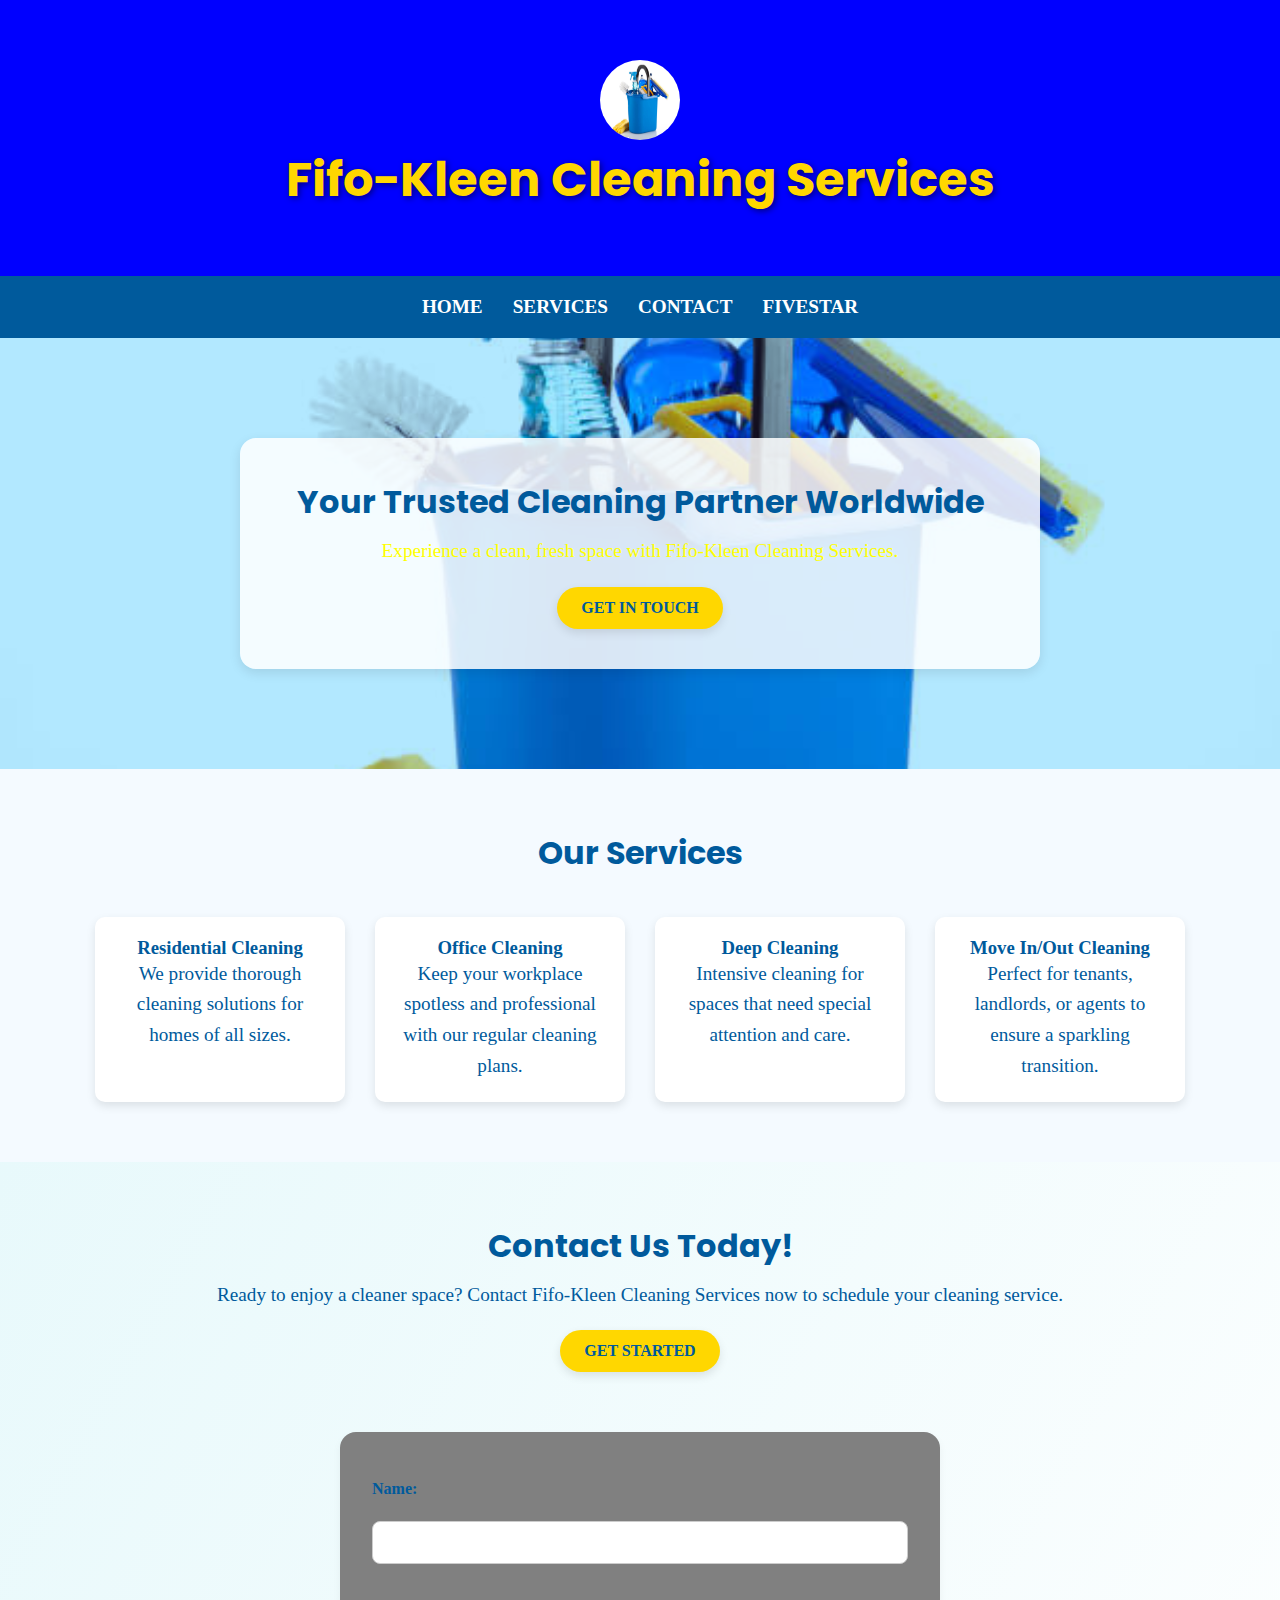
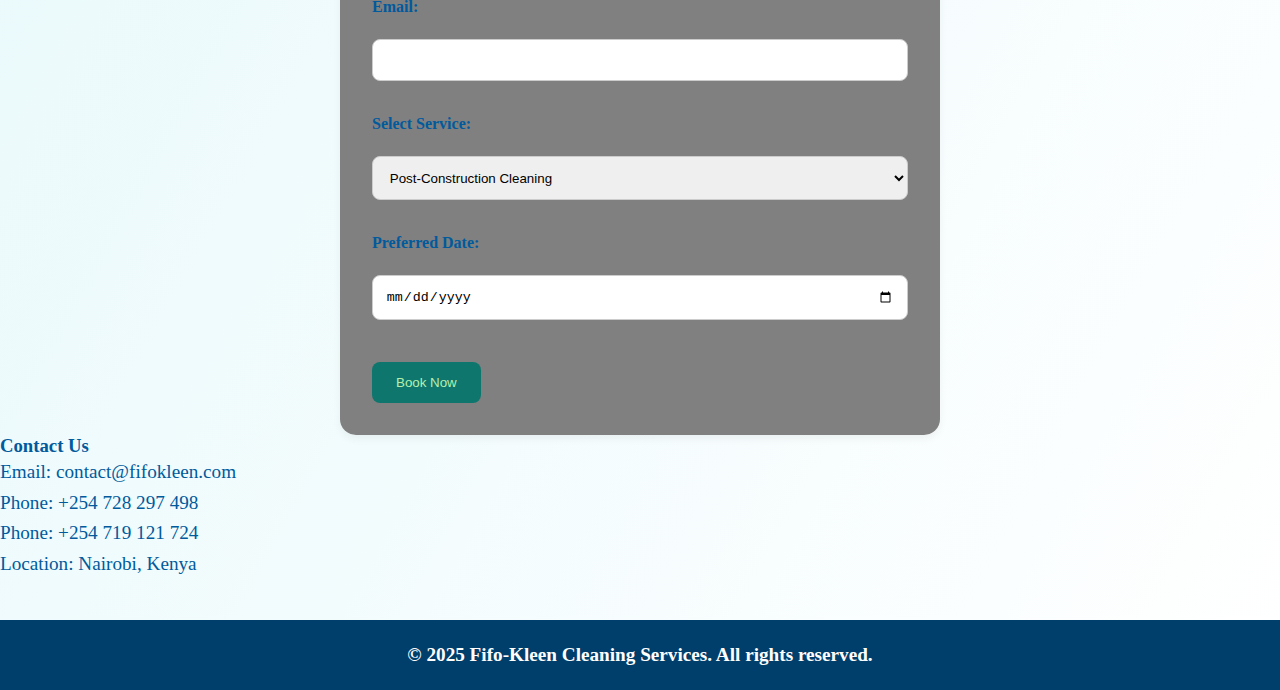
<file: index.html>
<!DOCTYPE html>
<html lang="en">
<head>
  <meta charset="UTF-8" />
  <meta name="viewport" content="width=device-width, initial-scale=1.0" />
  <meta http-equiv="X-UA-Compatible" content="ie=edge" />
  <meta name="description" content="Fifo-Kleen Cleaning Services - Professional cleaning services for homes and businesses worldwide.">
  <title>Fifo-Kleen Cleaning Services</title>
  
   <!-- Google Fonts -->
    <link href="https://fonts.googleapis.com/css2?family=Poppins:wght@600&family=Open+Sans&display=swap" rel="stylesheet">
    <link rel="stylesheet" type="fivestar.html" href="fivestar.html">
    <link rel="stylesheet" href="styles.css">
    <link rel="Booking" href="booking.html">
    <link rel="services" href="services.html">

</head>
<body>
  <header>
    <img src="img/logo.jpg" alt="Logo" style="width: 80px; height: 80px; border-radius: 50%;" />
    <h1>Fifo-Kleen Cleaning Services</h1>
  </header>
  
  <nav>
    <ul>
      <li><a href="index.html"><b>HOME</b></a></li>
      <li><a href="services.html"><b>SERVICES</b></a></li>
      <li><a href="contact.html"><b>CONTACT</b></a></li>
      <li><a href="fivestar.html">FIVESTAR</a></li>
    </ul>
  </nav>

  <main>
    <section class="hero">
      <div class="container">
        <h2>Your Trusted Cleaning Partner Worldwide</h2>
        <p>Experience a clean, fresh space with Fifo-Kleen Cleaning Services.</p>
        <a href="#contact" class="cta-button">Get in Touch</a>
      </div>
    </section>

    <section class="services">
      <h2>Our Services</h2>
      <div class="service-list">
        <div class="service-item">
          <h3>Residential Cleaning</h3>
          <p>We provide thorough cleaning solutions for homes of all sizes.</p>
        </div>
        <div class="service-item">
          <h3>Office Cleaning</h3>
          <p>Keep your workplace spotless and professional with our regular cleaning plans.</p>
        </div>
        <div class="service-item">
          <h3>Deep Cleaning</h3>
          <p>Intensive cleaning for spaces that need special attention and care.</p>
        </div>
        <div class="service-item">
          <h3>Move In/Out Cleaning</h3>
          <p>Perfect for tenants, landlords, or agents to ensure a sparkling transition.</p>
        </div>
      </div>
    </section>
  </main>

  <div class="cta">
    <h2>Contact Us Today!</h2>
    <p>Ready to enjoy a cleaner space? Contact Fifo-Kleen Cleaning Services now to schedule your cleaning service.</p>
    <a href="contact.html" class="cta-button">Get Started</a>
  </div>
  <!-- Booking Section -->
  <form action="book.php" method="POST">
    <label>Name:</label><br>
    <input type="text" name="name" required><br><br>

    <label>Email:</label><br>
    <input type="email" name="email" required><br><br>

    <label>Select Service:</label><br>
    <select name="service" required>
      <option value="Post-Construction Cleaning">Post-Construction Cleaning</option>
      <option value="Professional/Office Cleaning">Professional/Office Cleaning</option>
      <option value="Surface Cleaning">Surface Cleaning</option>
      <option value="Deep Cleaning">Deep Cleaning</option>
      <option value="Shampooing">Shampooing</option>
      <option value="Dry Cleaning">Dry Cleaning</option>
      <option value="Detail-Car Cleaning">Detail-Car Cleaning</option>
    </select><br><br>

    <label>Preferred Date:</label><br>
    <input type="date" name="date" required><br><br>

    <button type="submit">Book Now</button>
  </form>
  
  <script>
document.getElementById("bookingForm").addEventListener("submit", function(e) {
  e.preventDefault();

  const form = e.target;
  const formData = new FormData(form);

  fetch("book.php", {
    method: "POST",
    body: formData
  })
  .then(response => response.text())
  .then(data => {
    if (data.trim() === "success") {
      alert("Successfully booked!");
      form.reset();
    } else {
      alert("Error: " + data);
    }
  })
  .catch(err => {
    alert("Request failed: " + err);
  });
});
</script>
  
  <!-- Contact Section -->
  <section id="contact" class="bg-green-100 p-6 mt-10 text-center">
    <h3 class="text-2xl font-bold mb-2">Contact Us</h3>
    <p>Email: contact@fifokleen.com</p>
    <p>Phone: +254 728 297 498</p>
    <p>Phone: +254 719 121 724</p>
    <p>Location: Nairobi, Kenya</p>
  </section>

  <footer>
    <p><b>&copy; 2025 Fifo-Kleen Cleaning Services. All rights reserved.</b></p>
  </footer>
</body>
</html>
</file>
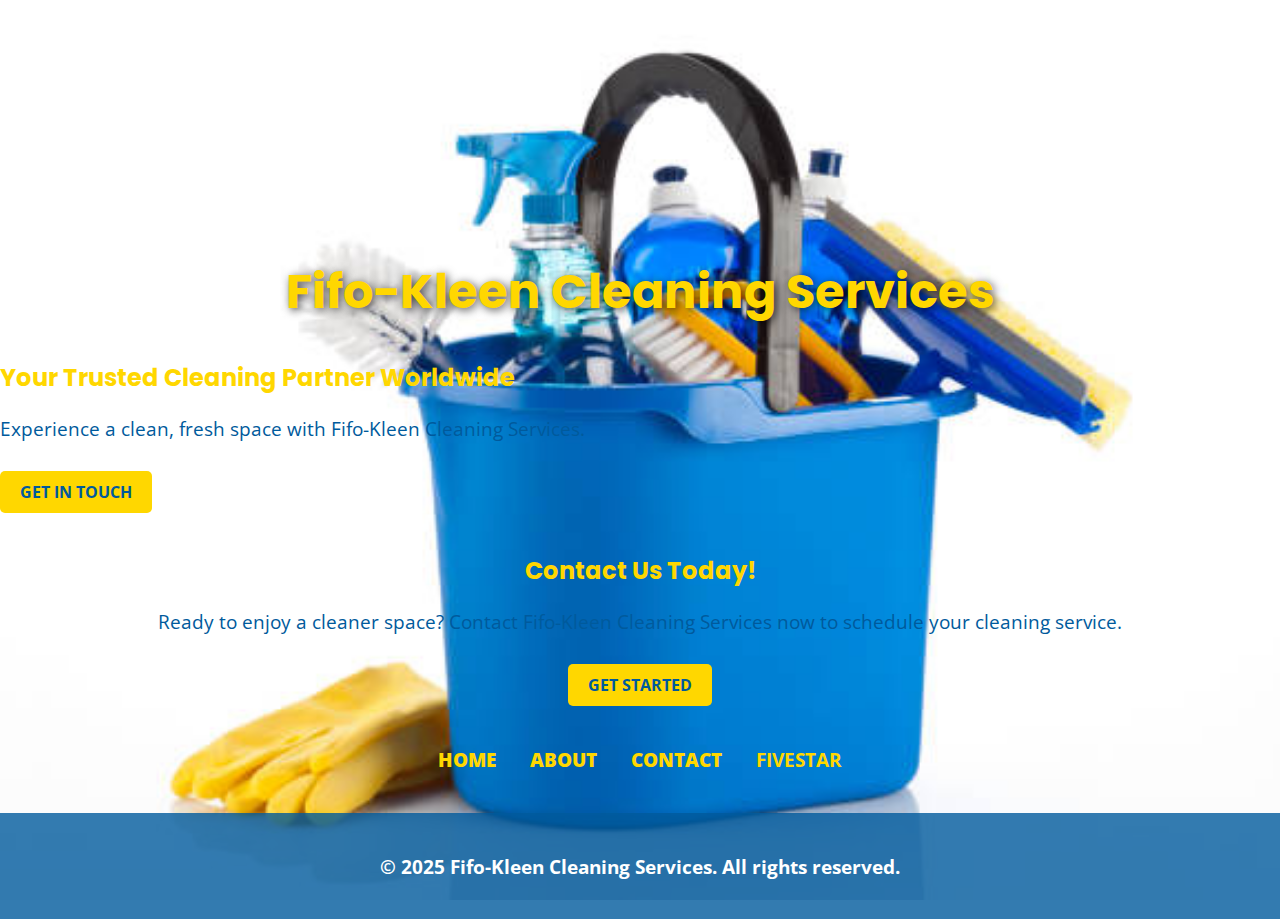
<file: MCOMPANY/index.html>
<!DOCTYPE html>
<html lang="en">
<head>
    <meta charset="UTF-8">
    <meta name="viewport" content="width=device-width, initial-scale=1.0">
    <meta http-equiv="X-UA-Compatible" content="ie=edge">
    <meta name="description" content="Fifo-Kleen Cleaning Services - Professional cleaning services for homes and businesses worldwide.">
    <title>Fifo-Kleen Cleaning Services</title>
    
    <!-- Google Fonts -->
    <link href="https://fonts.googleapis.com/css2?family=Poppins:wght@600&family=Open+Sans&display=swap" rel="stylesheet">
    <link rel="stylesheet" type="fivestar.html" href="fivestar.html">

    <style>
        body {
            background: url('pictures/logo.jpg') no-repeat center center fixed;
            background-size: cover;
            margin: 0;
            padding: 0;
            font-family: 'Open Sans', sans-serif;
            color: #005A9C; /* Deep Blue */
            text-align: left;
        }

        h1 {
            margin-top: 20%;
            font-size: 3em;
            font-family: 'Poppins', sans-serif;
            color: #FFD700; /* Bright Yellow */
            text-shadow: 2px 2px 10px rgba(0, 0, 0, 0.7);
            text-align: center;
        }

        h2 {
            font-family: 'Poppins', sans-serif;
            color: #FFD700;
        }

        p {
            font-size: 1.2em;
        }

        a {
            color: #FFD700; /* Bright Yellow */
            text-decoration: none;
            font-weight: bold;
        }

        a:hover {
            color: #FFFFFF;
            text-decoration: underline;
        }

        .cta-button {
            background-color: #FFD700;
            color: #005A9C;
            font-weight: bold;
            padding: 10px 20px;
            border-radius: 5px;
            text-transform: uppercase;
            display: inline-block;
            margin-top: 10px;
        }

        .cta-button:hover {
            background-color: #005A9C;
            color: #FFFFFF;
        }

        .cta {
            text-align: center;
            margin: 40px 0;
        }

        nav ul {
            list-style-type: none;
            padding: 0;
            text-align: center;
        }

        nav ul li {
            display: inline;
            margin: 0 15px;
        }

        nav ul li a {
            font-size: 1.2em;
            font-weight: bold;
        }

        footer {
            text-align: center;
            padding: 20px;
            background-color: rgba(0, 90, 156, 0.8);
            color: white;
            margin-top: 40px;
        }
    </style>
</head>
<body>
    <header>
        <h1>Fifo-Kleen Cleaning Services</h1>
    </header>

    <main>
        <section class="hero">
            <div class="container">
                <h2>Your Trusted Cleaning Partner Worldwide</h2>
                <p>Experience a clean, fresh space with Fifo-Kleen Cleaning Services.</p>
                <a href="#contact" class="cta-button">Get in Touch</a>
            </div>
        </section>
    </main>

    <div class="cta">
        <h2>Contact Us Today!</h2>
        <p>Ready to enjoy a cleaner space? Contact Fifo-Kleen Cleaning Services now to schedule your cleaning service.</p>
        <a href="contact.html" class="cta-button">Get Started</a>
    </div>

    <nav>
        <ul>
            <li><a href="index.html"><b>HOME</b></a></li>
            <li><a href="about.html"><b>ABOUT</b></a></li>
            <li><a href="contact.html"><b>CONTACT</b></a></li>
            <li><a href="fivestar.html">FIVESTAR</a></li>
        </ul>
    </nav>

    <footer>
        <p><b>&copy; 2025 Fifo-Kleen Cleaning Services. All rights reserved.</b></p>
    </footer>
</body>
</html>
</file>
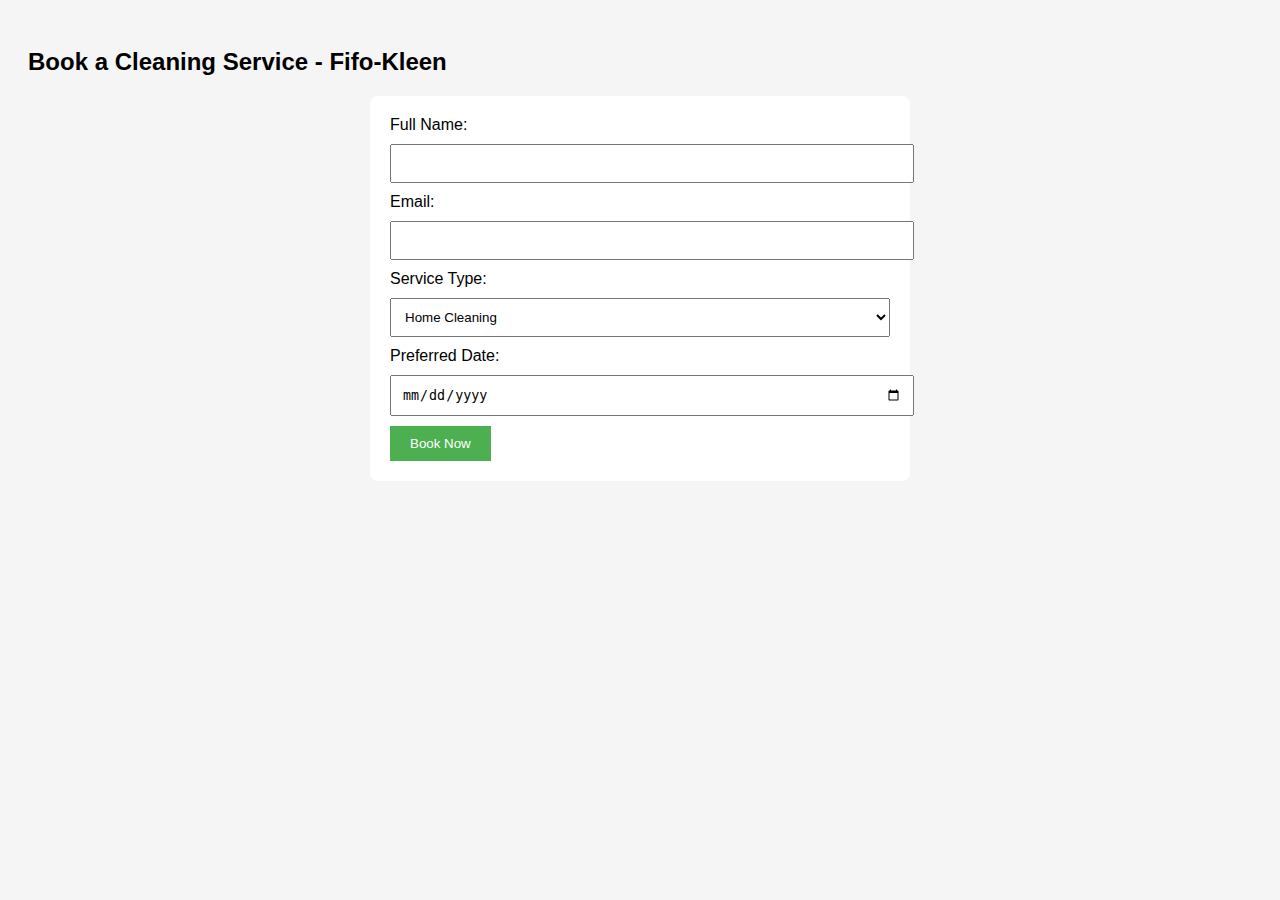
<file: booking.html>
<!DOCTYPE html>
<html lang="en">
<head>
  <meta charset="UTF-8">
  <title>Fifi-Kleen Booking</title>
  <style>
    body { font-family: Arial; padding: 20px; background: #f5f5f5; }
    form { background: white; padding: 20px; border-radius: 8px; max-width: 500px; margin: auto; }
    input, select { width: 100%; padding: 10px; margin: 10px 0; }
    button { background: #4CAF50; color: white; border: none; padding: 10px 20px; cursor: pointer; }
    button:hover { background: #45a049; }
  </style>
</head>
<body>

  <h2>Book a Cleaning Service - Fifo-Kleen</h2>

  <form action="booking.php" method="POST">
    <label for="name">Full Name:</label>
    <input type="text" name="name" required>

    <label for="email">Email:</label>
    <input type="email" name="email" required>

    <label for="service">Service Type:</label>
    <select name="service" required>
      <option value="home">Home Cleaning</option>
      <option value="office">Office Cleaning</option>
      <option value="carpet">Carpet Cleaning</option>
      <option value="window">Window Cleaning</option>
    </select>

    <label for="date">Preferred Date:</label>
    <input type="date" name="date" required>

    <button type="submit">Book Now</button>
  </form>

</body>
</html>
</file>
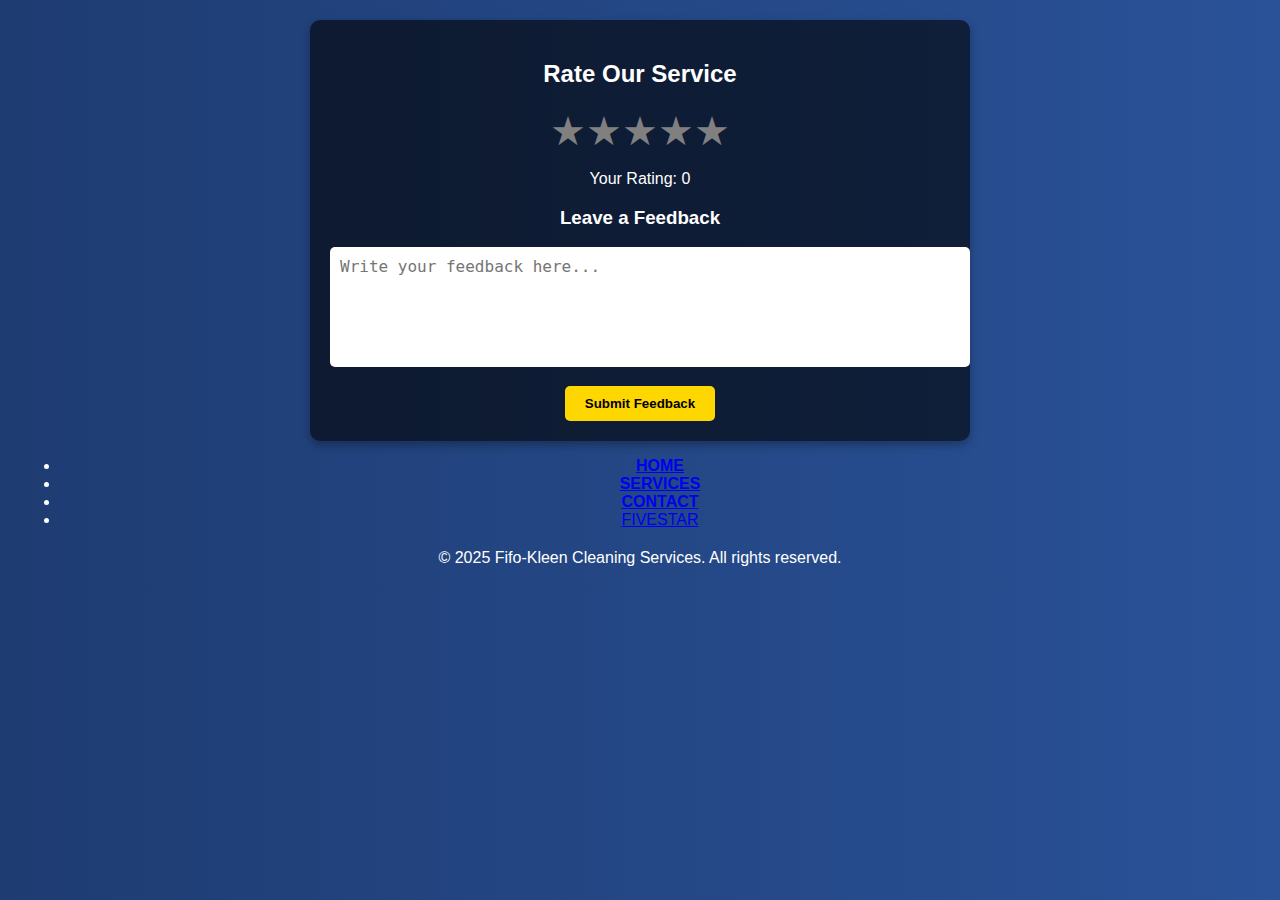
<file: fivestar.html>
<!DOCTYPE html>
<html lang="en">
<head>
    <meta charset="UTF-8">
    <meta name="viewport" content="width=device-width, initial-scale=1.0">
    <title>Feedback & Star Rating</title>
    <link rel="stylesheet" type="fivestar.html" href="fivestar.html">
    <style>
        body {
            background: linear-gradient(to right, #1e3c72, #2a5298);
            font-family: 'Arial', sans-serif;
            text-align: center;
            margin: 20px;
            color: white;
        }
        .container {
            background: rgba(0, 0, 0, 0.6);
            padding: 20px;
            border-radius: 10px;
            width: 50%;
            margin: auto;
            box-shadow: 0 4px 10px rgba(0, 0, 0, 0.3);
        }
        .stars {
            display: flex;
            justify-content: center;
            font-size: 40px;
            cursor: pointer;
        }
        .stars span {
            color: gray;
            transition: color 0.3s ease-in-out;
        }
        .stars span:hover,
        .stars span.active {
            color: gold;
            transform: scale(1.2);
        }
        textarea {
            width: 100%;
            height: 100px;
            padding: 10px;
            border-radius: 5px;
            border: none;
            resize: none;
            font-size: 16px;
        }
        button {
            margin-top: 15px;
            padding: 10px 20px;
            background-color: gold;
            color: black;
            font-weight: bold;
            border: none;
            border-radius: 5px;
            cursor: pointer;
            transition: background 0.3s ease-in-out;
        }
        button:hover {
            background-color: orange;
        }
        footer {
            margin-top: 20px;
        }
    </style>
</head>
<body>

    <div class="container">
        <h2>Rate Our Service</h2>
        <div class="stars">
            <span onclick="rate(1)">★</span>
            <span onclick="rate(2)">★</span>
            <span onclick="rate(3)">★</span>
            <span onclick="rate(4)">★</span>
            <span onclick="rate(5)">★</span>
        </div>
        <p id="rating-text">Your Rating: 0</p>
        
        <h3>Leave a Feedback</h3>
        <textarea id="feedback" placeholder="Write your feedback here..."></textarea>
        <br>
        <button onclick="submitFeedback()">Submit Feedback</button>
    </div>

    <script>
        function rate(stars) {
            document.querySelectorAll('.stars span').forEach((span, index) => {
                span.classList.toggle('active', index < stars);
            });
            document.getElementById("rating-text").innerText = `Your Rating: ${stars}`;
        }

        function submitFeedback() {
            let rating = document.getElementById("rating-text").innerText.split(": ")[1];
            let feedback = document.getElementById("feedback").value;

            if (!feedback) {
                alert("Please enter your feedback before submitting.");
                return;
            }

            let mailto = `mailto:company@example.com?subject=Feedback&body=Rating: ${rating}%0D%0AFeedback: ${feedback}`;
            window.location.href = mailto;
        }
    </script>
    <nav>
        <ul>
            <li><a href="index.html"><b>HOME</b></a></li>
            <li><a href="services.html"><b>SERVICES</b></a></li>
            <li><a href="contact.html"><b>CONTACT</b></a></li>
            <li><a href="fivestar.html">FIVESTAR</a></li>
        </ul>
    </nav>

    <footer>
        <p>&copy; 2025 Fifo-Kleen Cleaning Services. All rights reserved.</p>
    </footer>

</body>
</html>
</file>
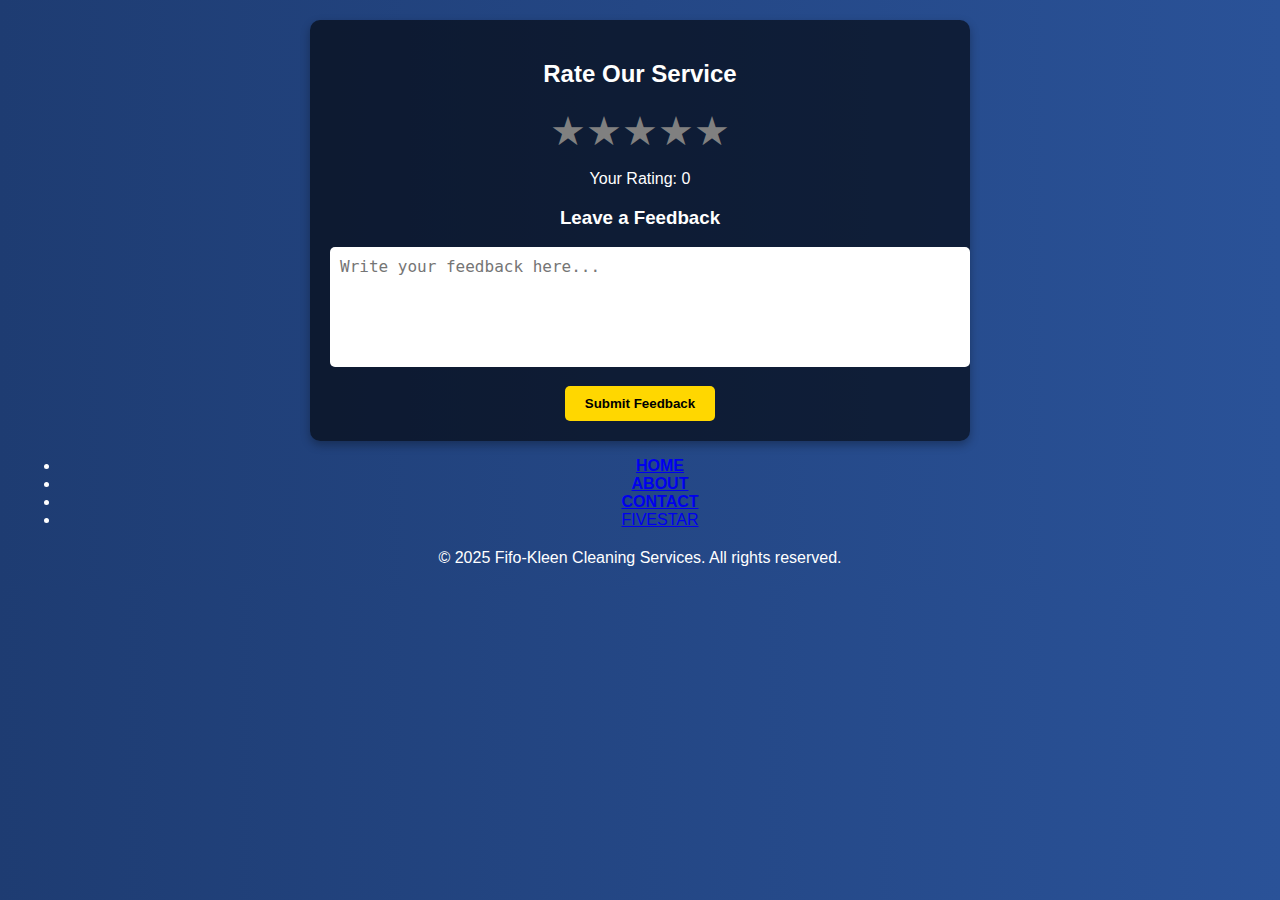
<file: MCOMPANY/fivestar.html>
<!DOCTYPE html>
<html lang="en">
<head>
    <meta charset="UTF-8">
    <meta name="viewport" content="width=device-width, initial-scale=1.0">
    <title>Feedback & Star Rating</title>
    <link rel="stylesheet" type="fivestar.html" href="fivestar.html">
    <style>
        body {
            background: linear-gradient(to right, #1e3c72, #2a5298);
            font-family: 'Arial', sans-serif;
            text-align: center;
            margin: 20px;
            color: white;
        }
        .container {
            background: rgba(0, 0, 0, 0.6);
            padding: 20px;
            border-radius: 10px;
            width: 50%;
            margin: auto;
            box-shadow: 0 4px 10px rgba(0, 0, 0, 0.3);
        }
        .stars {
            display: flex;
            justify-content: center;
            font-size: 40px;
            cursor: pointer;
        }
        .stars span {
            color: gray;
            transition: color 0.3s ease-in-out;
        }
        .stars span:hover,
        .stars span.active {
            color: gold;
            transform: scale(1.2);
        }
        textarea {
            width: 100%;
            height: 100px;
            padding: 10px;
            border-radius: 5px;
            border: none;
            resize: none;
            font-size: 16px;
        }
        button {
            margin-top: 15px;
            padding: 10px 20px;
            background-color: gold;
            color: black;
            font-weight: bold;
            border: none;
            border-radius: 5px;
            cursor: pointer;
            transition: background 0.3s ease-in-out;
        }
        button:hover {
            background-color: orange;
        }
        footer {
            margin-top: 20px;
        }
    </style>
</head>
<body>

    <div class="container">
        <h2>Rate Our Service</h2>
        <div class="stars">
            <span onclick="rate(1)">★</span>
            <span onclick="rate(2)">★</span>
            <span onclick="rate(3)">★</span>
            <span onclick="rate(4)">★</span>
            <span onclick="rate(5)">★</span>
        </div>
        <p id="rating-text">Your Rating: 0</p>
        
        <h3>Leave a Feedback</h3>
        <textarea id="feedback" placeholder="Write your feedback here..."></textarea>
        <br>
        <button onclick="submitFeedback()">Submit Feedback</button>
    </div>

    <script>
        function rate(stars) {
            document.querySelectorAll('.stars span').forEach((span, index) => {
                span.classList.toggle('active', index < stars);
            });
            document.getElementById("rating-text").innerText = `Your Rating: ${stars}`;
        }

        function submitFeedback() {
            let rating = document.getElementById("rating-text").innerText.split(": ")[1];
            let feedback = document.getElementById("feedback").value;

            if (!feedback) {
                alert("Please enter your feedback before submitting.");
                return;
            }

            let mailto = `mailto:company@example.com?subject=Feedback&body=Rating: ${rating}%0D%0AFeedback: ${feedback}`;
            window.location.href = mailto;
        }
    </script>
    <nav>
        <ul>
            <li><a href="index.html"><b>HOME</b></a></li>
            <li><a href="about.html"><b>ABOUT</b></a></li>
            <li><a href="contact.html"><b>CONTACT</b></a></li>
            <li><a href="fivestar.html">FIVESTAR</a></li>
        </ul>
    </nav>

    <footer>
        <p>&copy; 2025 Fifo-Kleen Cleaning Services. All rights reserved.</p>
    </footer>

</body>
</html>
</file>
<file: styles.css>
* {
      box-sizing: border-box;
      margin: 0;
      padding: 0;
    }

    body {
	  background-image: url('img/logo.jpg');
	  background-color: rgba(0, 0, 0, 0.5);
	  background-blend-mode: multiply;
	  background-position: center;
	  background-repeat: no-repeat;
	  background-size: cover;
	  background-attachment: fixed; 
      font-family: 'georgian';
      color: #005A9C;
      background: linear-gradient(to bottom right, #e0f7fa, #ffffff);
    }
	

    header {
	img {
	  width: 100px; 
	  height: 100px; 
	  border-radius: 200%;
	  }
      background-color: blue;
      padding: 60px 20px;
      text-align: center;
      box-shadow: 0 4px 8px rgba(0,0,0,0.05);
    }

    h1 {
      font-family: 'Poppins', sans-serif;
      font-size: 3em;
      color: #FFD700;
      text-shadow: 2px 2px 6px rgba(0, 0, 0, 0.5);
    }

    h2 {
      font-family: 'Poppins', sans-serif;
      color: #005A9C;
      font-size: 2em;
      margin-bottom: 10px;
    }

    p {
      font-size: 1.2em;
      line-height: 1.6;
    }

    a {
      color: #FFD700;
      text-decoration: none;
      font-weight: bold;
      transition: color 0.3s ease;
    }

    a:hover {
      color: blue;
      text-decoration: underline;
    }

    .cta-button {
      background-color: #FFD700;
      color: #005A9C;
      font-weight: bold;
      padding: 12px 24px;
      border-radius: 30px;
      text-transform: uppercase;
      display: inline-block;
      margin-top: 20px;
      transition: background-color 0.3s ease, color 0.3s ease;
      box-shadow: 0 4px 10px rgba(0,0,0,0.1);
    }

    .cta-button:hover {
      background-color: #005A9C;
      color: #fff;
    }
	
	nav ul {
      list-style-type: none;
      display: flex;
      justify-content: center;
      flex-wrap: wrap;
      padding: 20px 0;
      background-color: #005A9C;
    }

    nav ul li {
      margin: 0 15px;
    }

    nav ul li a {
      font-size: 1.2em;
      color: #fff;
    }

    .hero {
      background: url('pictures/logo.jpg') no-repeat center center/cover;
      padding: 100px 20px;
      text-align: center;
      color: yellow;
      background-blend-mode: overlay;
      background-color: rgba(0, 90, 156, 0.3);
    }

    .hero .container {
      max-width: 800px;
      margin: 0 auto;
      background-color: rgba(255, 255, 255, 0.85);
      padding: 40px;
      border-radius: 16px;
      box-shadow: 0 4px 12px rgba(0,0,0,0.1);
    }

    .cta {
      text-align: center;
      margin: 60px 20px;
    }

    .services {
      padding: 60px 20px;
      background-color: #f4faff;
      text-align: center;
    }

    .services h2 {
      margin-bottom: 40px;
    }

    .service-list {
      display: flex;
      flex-wrap: wrap;
      justify-content: center;
      gap: 30px;
    }

    .service-item {
      background-color: white;
      padding: 20px;
      border-radius: 10px;
      box-shadow: 0 4px 10px rgba(0,0,0,0.1);
      max-width: 250px;
      transition: transform 0.3s ease;
    }

    .service-item:hover {
      transform: translateY(-5px);
    }

	
	/* Booking Form */
  form {
    background: grey;
    padding: 2rem;
    border-radius: 1rem;
    box-shadow: 0 4px 8px rgba(0,0,0,0.05);
    max-width: 600px;
    margin: auto;
  }
  
  form label {
    display: block;
    margin-top: 1rem;
    font-weight: bold;
  }
  
  form input,
  form select,
  form textarea {
    width: 100%;
    padding: 0.8rem;
    margin-top: 0.3rem;
    border-radius: 0.5rem;
    border: 1px solid #ccc;
  }
  
  form button {
    background-color: #0f766e;
    color: rgb(180, 240, 172);
    padding: 0.8rem 1.5rem;
    margin-top: 1.5rem;
    border: none;
    border-radius: 0.5rem;
    cursor: pointer;
    transition: background 0.3s ease;
  }
  
  form button:hover {
    background-color: #0d5e59;
  }
  
  /* Contact */
  .contact-info {
    background: #e0f2f1;
    padding: 2rem;
    border-radius: 1rem;
    margin-top: 2rem;
    max-width: 600px;
    margin: auto;
  }
  
  .contact-info p {
    margin-bottom: 0.5rem;
  }

    footer {
      text-align: center;
      padding: 20px;
      background-color: #003e6b;
      color: white;
      margin-top: 40px;
    }
</file>
